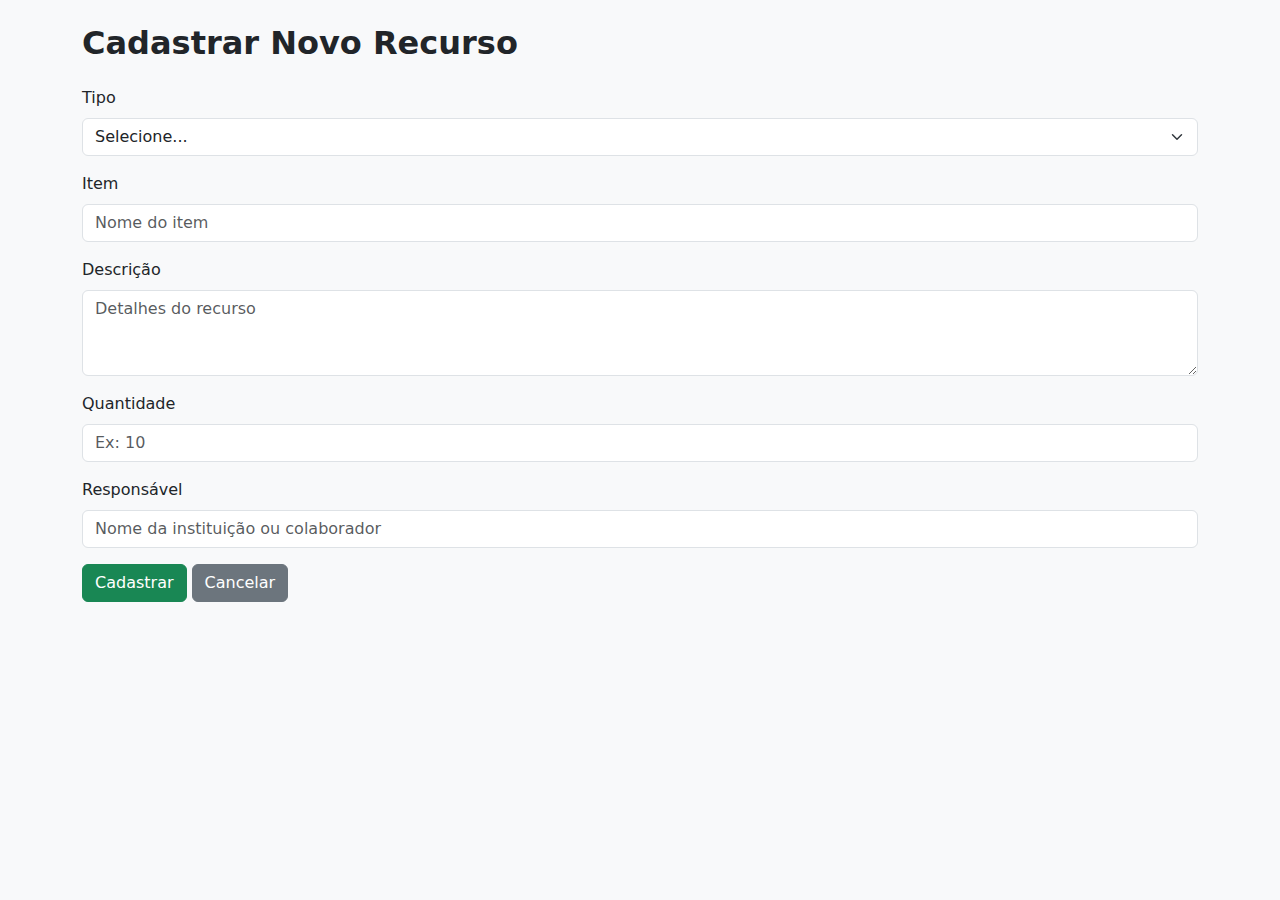
<file: templates/novo_recurso.html>
<!doctype html>
<html lang="pt-br">
  <head>
    <meta charset="utf-8">
    <meta name="viewport" content="width=device-width, initial-scale=1">
    <title>Novo Recurso</title>
    <link href="https://cdn.jsdelivr.net/npm/bootstrap@5.3.8/dist/css/bootstrap.min.css" rel="stylesheet">
  </head>

  <body class="p-4 bg-light">
    <div class="container">
      <h2 class="fw-bold mb-4">Cadastrar Novo Recurso</h2>

      <form method="post" action="">
        <div class="mb-3">
          <label class="form-label">Tipo</label>
          <select name="tipo" class="form-select" required>
            <option value="">Selecione...</option>
            <option value="alimentos">Alimentos</option>
            <option value="vestuario">Vestuário</option>
            <option value="higiene">Higiene e Limpeza</option>
            <option value="servicos">Serviços</option>
          </select>
        </div>

        <div class="mb-3">
          <label class="form-label">Item</label>
          <input type="text" name="item" class="form-control" placeholder="Nome do item" required>
        </div>

        <div class="mb-3">
          <label class="form-label">Descrição</label>
          <textarea name="descricao" class="form-control" rows="3" placeholder="Detalhes do recurso" required></textarea>
        </div>

        <div class="mb-3">
          <label class="form-label">Quantidade</label>
          <input type="number" name="quantidade" class="form-control" placeholder="Ex: 10" min="1" required>
        </div>

        <div class="mb-3">
          <label class="form-label">Responsável</label>
          <input type="text" name="responsavel" class="form-control" placeholder="Nome da instituição ou colaborador">
        </div>

        <button type="submit" class="btn btn-success">Cadastrar</button>
        <a href="{{ url_for('home.home') }}" class="btn btn-secondary">Cancelar</a>
      </form>
    </div>

    <script src="https://cdn.jsdelivr.net/npm/bootstrap@5.3.8/dist/js/bootstrap.bundle.min.js"></script>
  </body>
</html>
</file>
